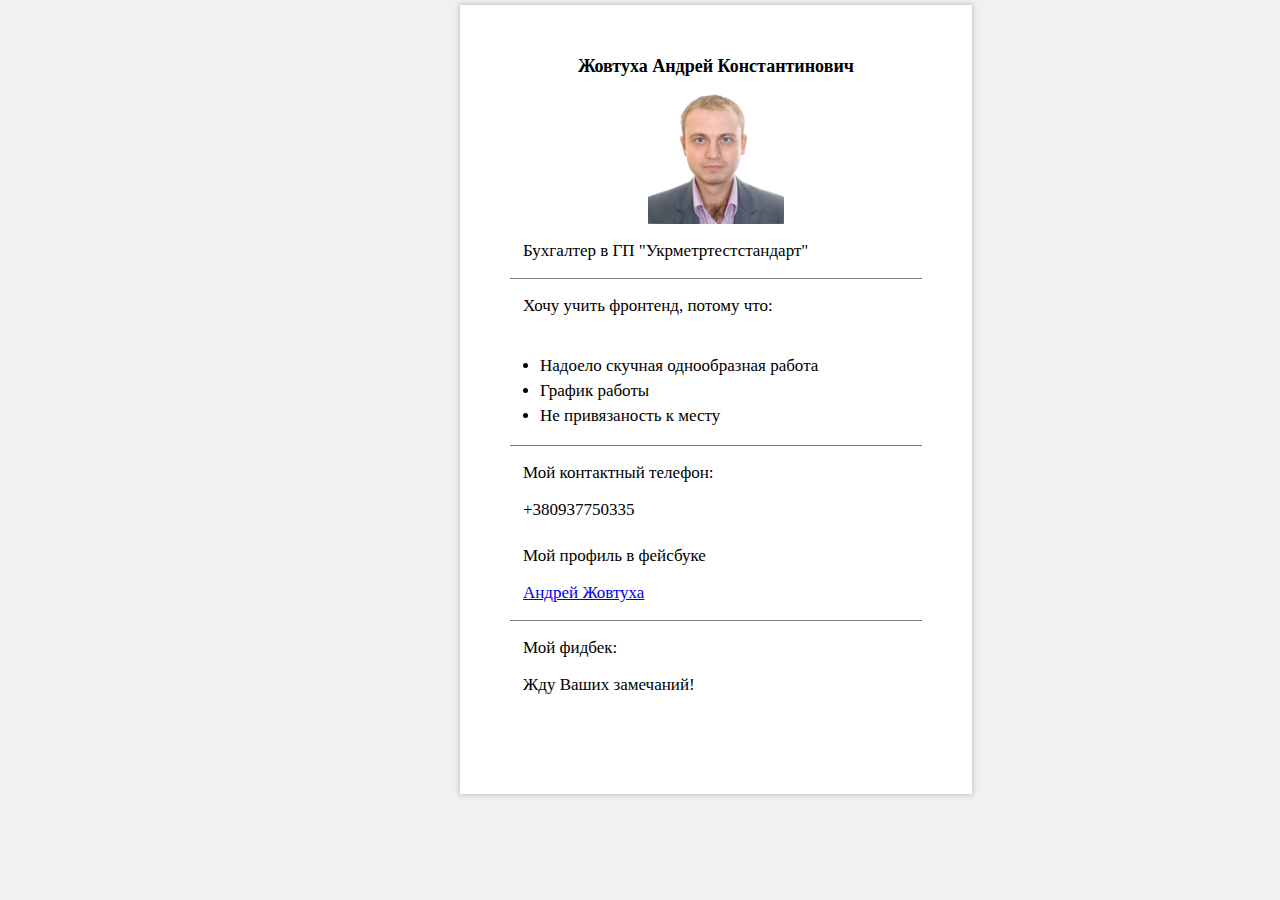
<file: index.html>
<!DOCTYPE html>
<html lang="en" xmlns="http://www.w3.org/1999/html">
<head>
<meta charset="UTF-8">
<title>Страничка</title>
<link rel="stylesheet" href="css/style.css">
</head>

<body>
    <div class="content">
        <div class="box">
            <h1 align="center">Жовтуха Андрей Константинович</h1>
            <img src="img/DSCF2172.jpg" alt="">
            <p>Бухгалтер в ГП "Укрметртестстандарт"</p>
            <div class="line"></div>
        </div>

        <!-- End header -->

        <div class="box">
            <p>Хочу учить фронтенд, потому что:</p>
            <ul class="list">
                <li>Надоело скучная однообразная работа</li>
                <li>График работы</li>
                <li>Не привязаность к месту</li>
            </ul>
            <div class="line"></div>
        </div>

        <!-- End fron -->

        <div class="box">
            <p>Мой контактный телефон:</p>
            <p class="dline">+380937750335</p>
            <p>Мой профиль в фейсбуке</p>
            <p><a href="https://www.facebook.com/profile.php?id=100000420505758" target="_blank">Андрей Жовтуха</a></p>
            <div class="line"></div>
        </div>

        <!-- End contacts -->

        <div class="box">
            <p>Мой фидбек:</p>
            <p>Жду Ваших замечаний!</p>
        </div>

        <!-- End feedback -->
    </div>

</body>
</html>
</file>
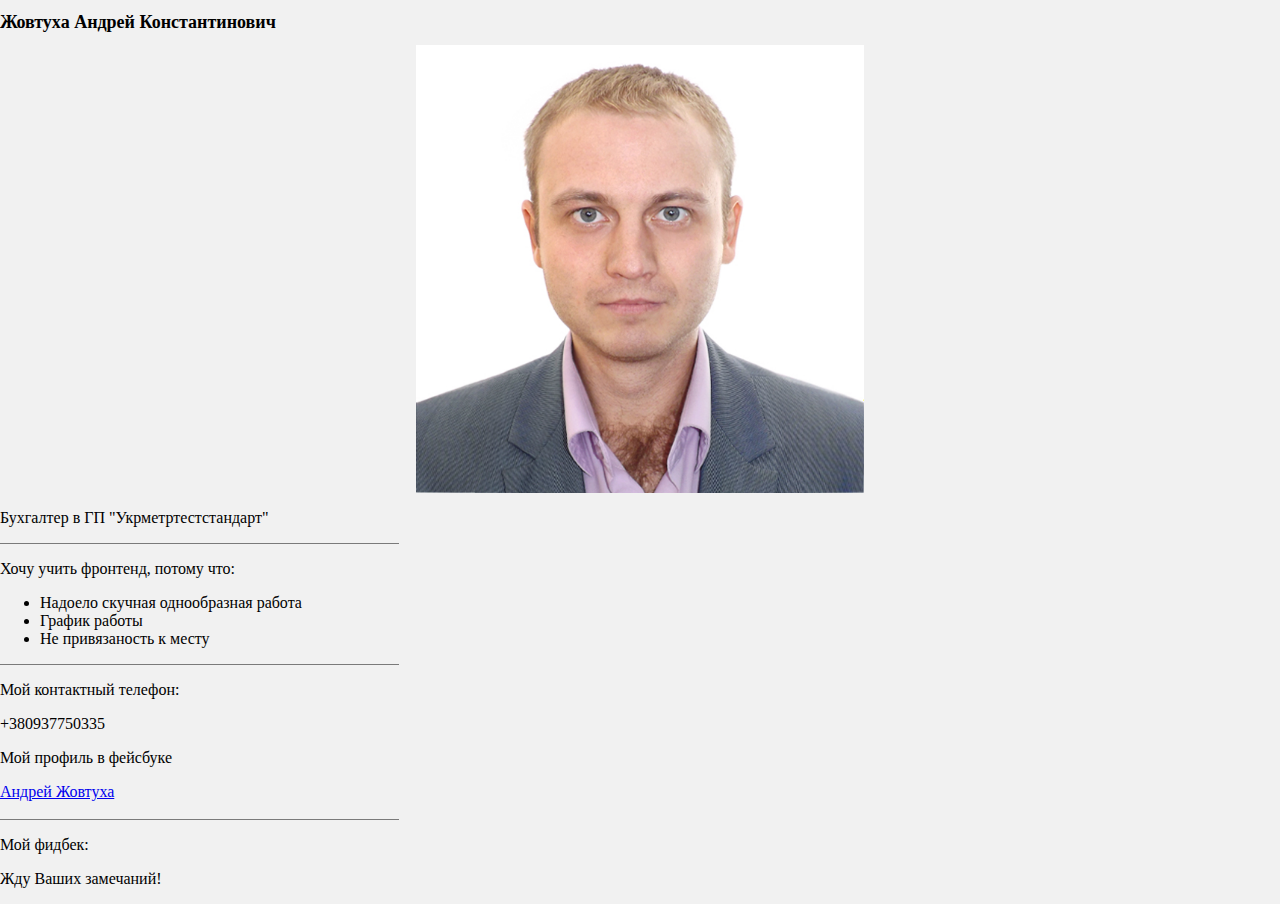
<file: test.html>
<!DOCTYPE html>
<html lang="en">
<head>
<meta charset="UTF-8">
<title>Страничка</title>
<link rel="stylesheet" href="css/style.css">
</head>

<body class="centered">

  <h1 class="title">
    Жовтуха Андрей Константинович
  </h1>

  <img src="img/DSCF2172.jpg" alt="">

  <p>
  Бухгалтер в ГП "Укрметртестстандарт"
  </p>

<div class="line">
</div>

  <p>
  Хочу учить фронтенд, потому что:
  </p>

<ul>
  <li>Надоело скучная однообразная работа</li>
  <li>График работы</li>
  <li>Не привязаность к месту</li>
</ul>

<div class="line">
</div>

  <p>
  Мой контактный телефон:
  </p>

  <p>
  +380937750335
  </p>

  <p>
  Мой профиль в фейсбуке
  </p>

<a href="https://www.facebook.com/profile.php?id=100000420505758">Андрей Жовтуха</a>
<br>
<br>
<div class="line">
</div>

  <p>
  Мой фидбек:
  </p>

  <p>
  Жду Ваших замечаний!
  </p>

</body>
</html>
</file>
<file: css/style.css>
body {
    margin: 0 auto;
    background: #f1f1f1;
}

.content {
    width: 512px;
    height: 750px;
    margin: 5px 0 0 460px;
    padding-top: 39px;
    background: #fff;
    box-shadow: 0 0 5px 1px  rgba(191, 191, 191, 1);
}

h1 {
    font-size: 18px;
}

.box {
    padding: 0 63px;
    font-size: 17px;
}

.list {
    margin-left: 0;
    padding-top: 20px;
    padding-left: 1em;
    line-height: 25px;
}

.dline {
    padding-bottom: 9px;
}

.line {
    width: 412px;
    height: 1px;
    margin: 0 0 0 -13px;
    background: #7a7a7a;
}

img {
    display: block;
    width: 35%;
    height: auto;
    margin: 0 auto;
}
</file>
